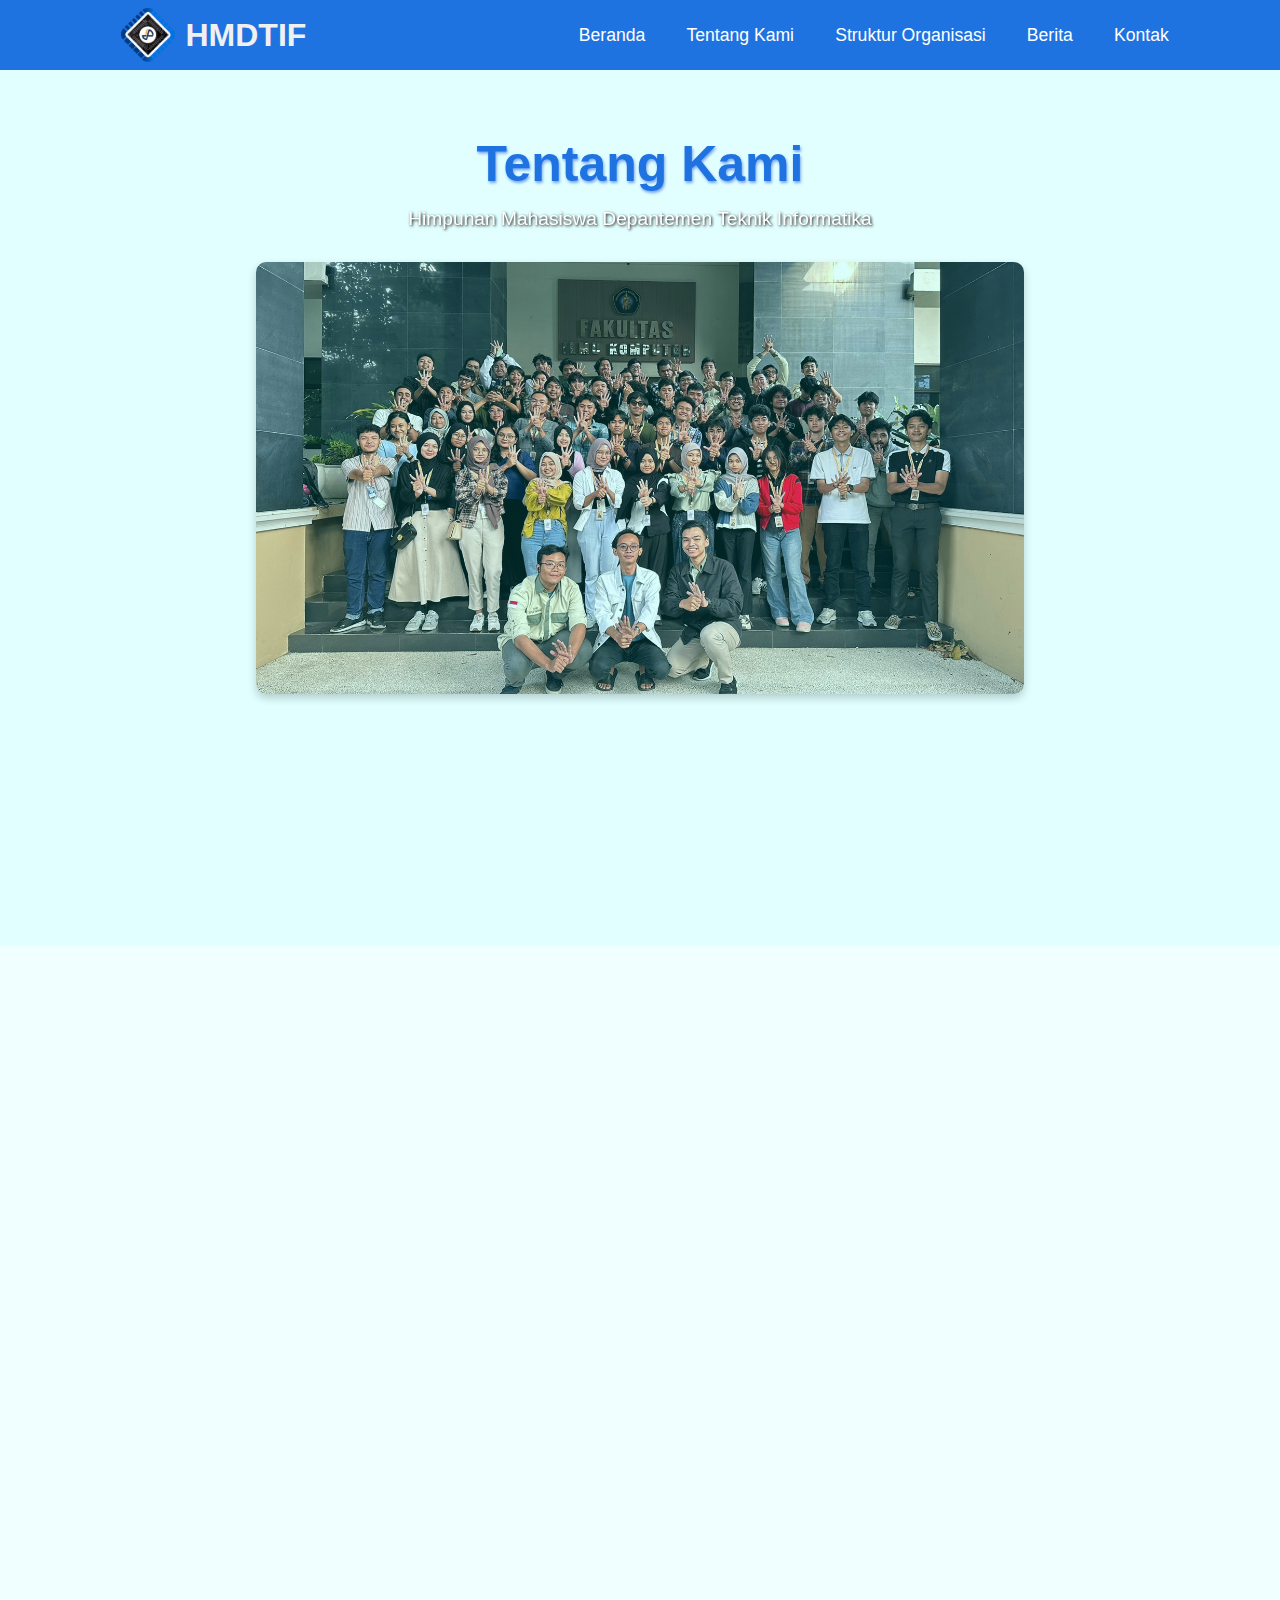
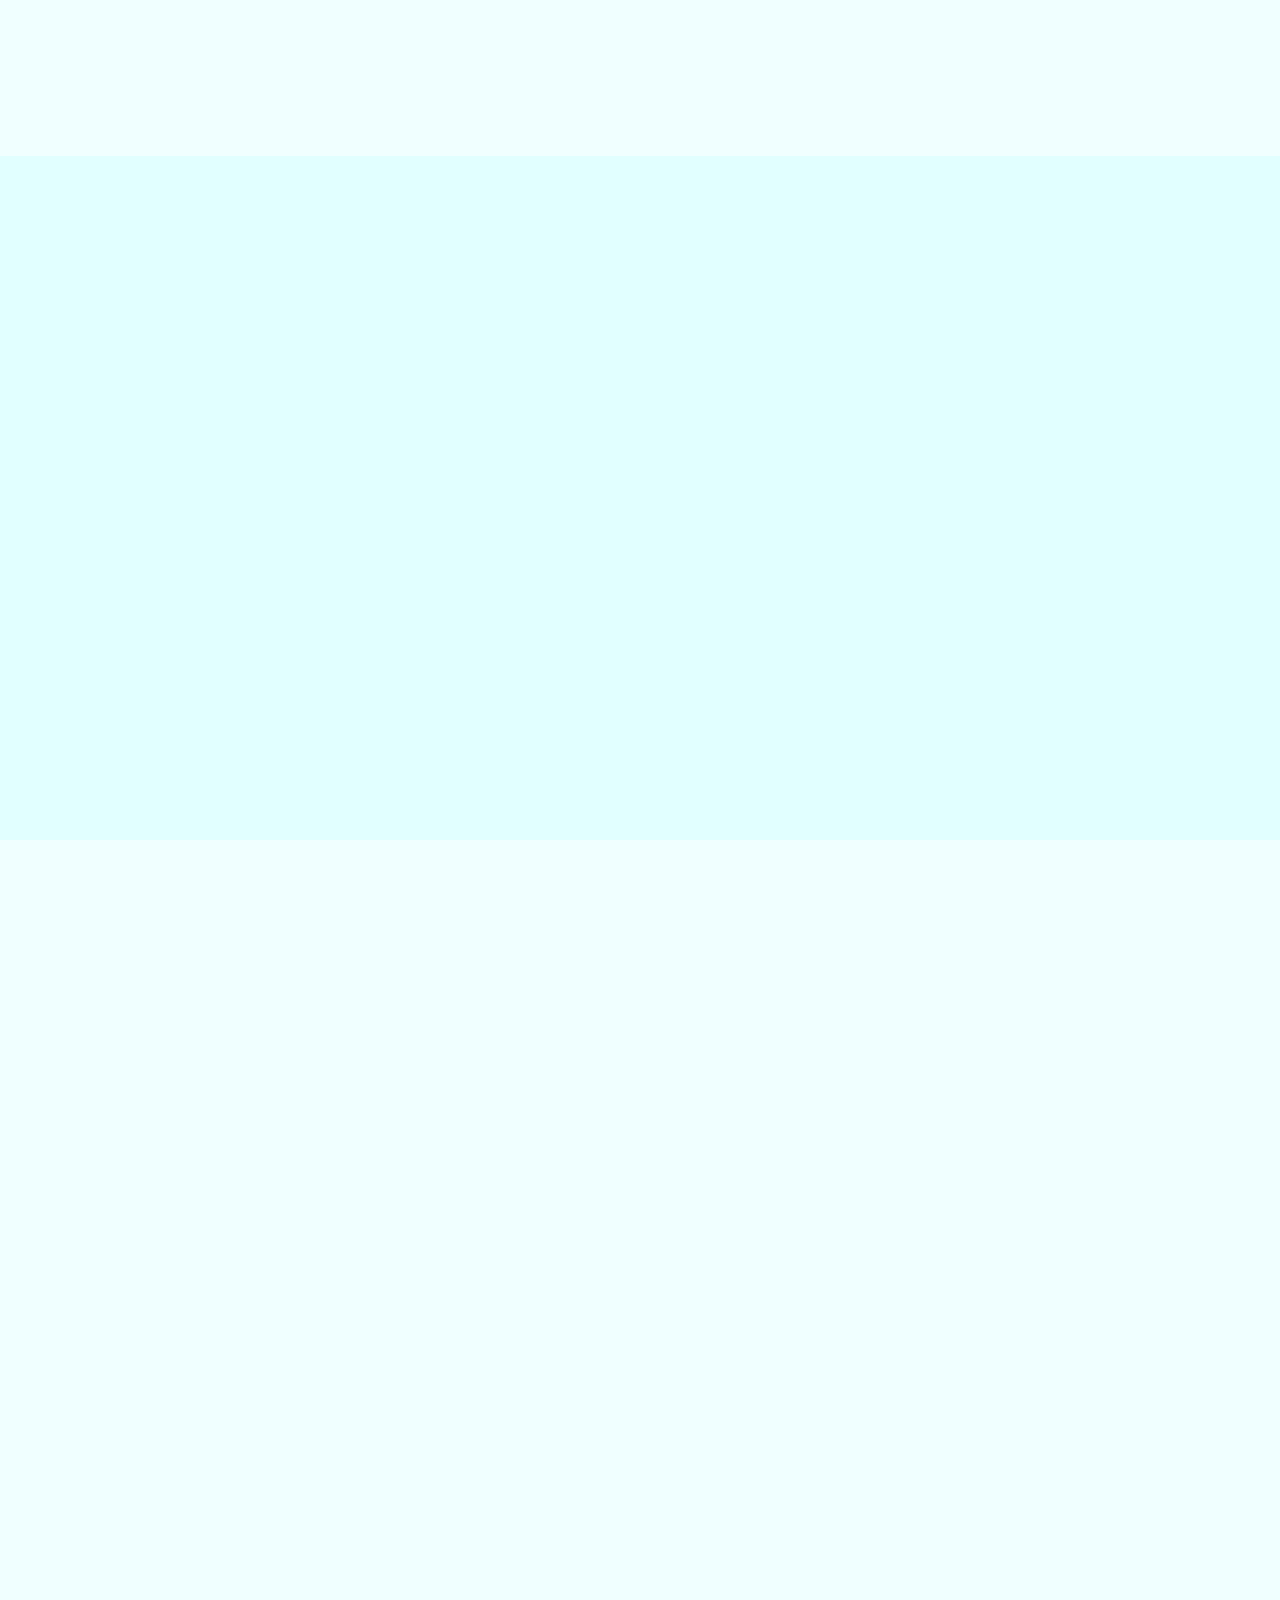
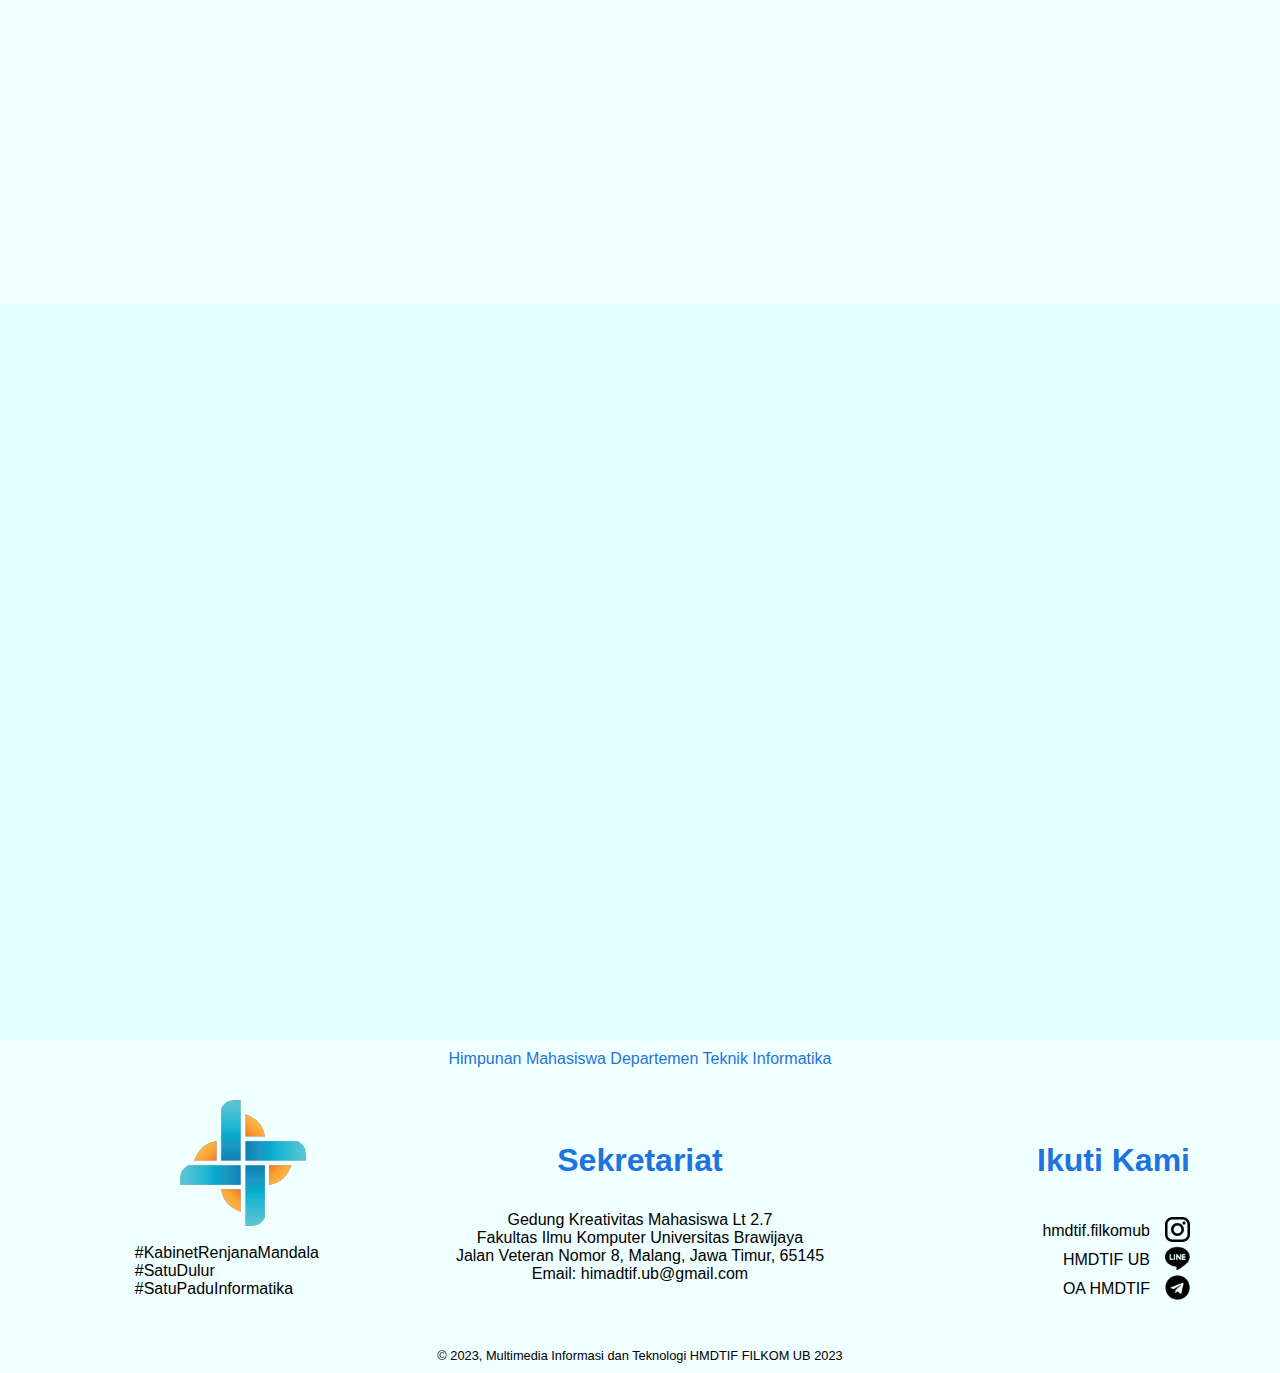
<file: index2.html>
<!DOCTYPE html>
<html lang="en">
<head>
    <meta charset="UTF-8">
    <meta http-equiv="X-UA-Compatible" content="IE=edge">
    <meta name="viewport" content="width=device-width, initial-scale=1">
    <title>HMDTIF</title>
    <link rel="icon" href="./assets/image/favicon.ico">
    <link rel="stylesheet" href="./assets/styles/style.css">
    <!-- AOS -->
    <link rel="stylesheet" href="https://unpkg.com/aos@next/dist/aos.css" />

    <!-- <link href="https://fonts.googleapis.com/css2?family=Poppins&display=swap"
    rel="stylesheet"> -->
</head>
<body>
    <nav>
        <div class="navLogo">
            <img src="./assets/image/logo_hmdtif.png" alt="logo HMDTIF">
            <h1>HMDTIF</h1>
        </div>
        <ul>
            <li><a href="index.html#/home">Beranda</a></li> 
            <li><a href="index.html#/tentang-kami">Tentang Kami</a></li>
            <li><a href="index.html#/struktur-organisasi">Struktur Organisasi</a></li>
            <li><a href="index.html#/berita">Berita</a></li>
            <li><a href="index.html#/kontak">Kontak</a></li>
        </ul>
        <div class="menu-toggle">
            <input type="checkbox"/>
            <span></span>
            <span></span>
            <span></span>
        </div>
    </nav>

    <!--BAGIAN ISINYA-->
    <article class="sub-tk">
        <div class="j-tk" data-aos="fade-up">
            <h2>Tentang Kami</h2>
        </div>
        <div class="sub2-t-tk" data-aos="fade-up" data-aos-delay="100">
            <h3>Himpunan Mahasiswa Depantemen Teknik Informatika</h3>
        </div>
        <div class="sub-isi-tk">
            <div class="g-sub-tk" data-aos="fade-up" data-aos-delay="120">
                <img src="./assets/image/fb1.png" alt="">
            </div>
            <div class="sub-t-tk" data-aos="fade-up">
                <p>
                    Himpunan Mahasiswa Departemen Teknik Informatika merupakan lembaga yang mewadahi mahasiswa departemen teknik informatika, untuk meningkatkan prestasi meningkatkan optimalisasi peran advokasi,
                        sebagai tempat eksplorasi minat bakat, meningkatkan soft skill, menumbuhkan rasa kekeluargaan, kebersamaan dan toleransi, serta menjadi wadah kerja kolaboratif Departemen Teknik Informatika.
                </p>
            </div>
        </div>
    </article>
    <article class="sub-vm">
        <div class="j-vm" data-aos="fade-up">
            <h2>Visi dan Misi</h2>
        </div>
        <div class="isi-v">
            <div class="j-v" data-aos="fade-right" data-aos-delay="150">
                <h1>Visi</h1>
            </div>
                <div class="t-v" data-aos="fade-right" data-aos-delay="220">
                    <p>
                        Mewujudkan himpunan mahasiswa departemen teknik informatika sebagai wadah untuk meningkatkan prestasi, meningkatkan soft skill, menumbuhkan rasa kekeluargaan, kebersamaan dan toleransi, serta menjadi
                        wadah kerja kolaboratif departemen teknik informatika, sehingga tercipta himpunan mahasiswa departemen teknik informatika yang berprestasi, profesional, dan memiliki etika.
                    </p>
            </div>
        </div>
        <div class="isi-m">
            <div class="j-m" data-aos="fade-left" data-aos-delay="270">
                <h1>Misi</h1>
            </div>
                <div class="t-m" data-aos="fade-left" data-aos-delay="320">
                    <ul>
                        <li>Mengoptimalkan peran advokasi yang responsif dan informatif.</li>
                        <li>Mewadahi mahasiswa departemen teknik informatika untuk meningkatkan prestasi baik akademik maupun non akademik.</li>
                        <li>Mewadahi mahasiswa departemen teknik informatika dalam penyaluran minat dan bakat.</li>
                        <li>Meningkatkan rasa kekeluargaan antar mahasiswa departemen teknik informatika.</li>
                        <li>Melaksanakan kaderisasi baik dalam himpunan mahasiswa departemen teknik informatika maupun dalam angkatan mahasiswa departemen teknik informatika dengan mengedepankan nilai mutu dan etika yang
                            profesional sesuai budaya masing-masing.</li>
                        <li>Memaksimalkan komunikasi antar civitas akademika departemen teknik informatika.</li>
                    </ul>
                </div>   
        </div>
    </article>
    <article class="sub-ak">
        <div class="j-ak" data-aos="fade-up">
            <h2>3 Arah Kerja</h2>
        </div>
        <div class="isi-kotak-ak">
            <div class="kotak-ak" data-aos="fade-up-left">
                <img src="./assets/image/test-ak.png" alt="">
                <div class="t-kotak-ak">
                    <h2>KREATIF</h2>
                </div>
            </div>
            <div class="kotak-ak" data-aos="fade-up-left">
                <img src="./assets/image/test-ak.png" alt="">
                <div class="t-kotak-ak">
                    <h2>KOLABORATIF</h2>
                </div>
            </div>
            <div class="kotak-ak" data-aos="fade-up-left">
                <img src="./assets/image/test-ak.png" alt="">
                <div class="t-kotak-ak">
                    <h2>INOVATIF</h2>
                </div>
            </div>
        </div>
    </article>
    <article class="sub-flogo">
        <div class="j-flogo" data-aos="fade-up">
            <h2>Filosofi Logo Himpunan</h2>
        </div>
        <div class="isi-flogo">
            <div class="g-flogo" data-aos="fade-down" data-aos-delay="100">
                <img src="./assets/image/logo_hmdtif.png" alt="">
            </div>
            <div class="isi-t-flogo">
                <div class="l-t-flogo">
                    <div class="t-flogo" data-aos="fade-up-right" data-aos-delay="120">
                        <h1>Lambang Departemen Teknik Informatika</h1>
                        <p>
                            Disertakannya lambang Departemen Teknik Informatika melambangkan bahwa HMDTIF membawa nama besar Program Studi Teknik Komputer dan Teknik Informatika FILKOM UB.
                        </p>
                    </div>
                    <div class="t-flogo" data-aos="fade-up-right" data-aos-delay="120">
                        <h1>Kaki - kaki IC</h1>
                        <p>
                            Kaki-kaki IC yang mengelilingi Lambang Departemen Teknik Informatika melambangkan anggota HMDTIF yang saling kompak untuk menjunjung tinggi nama besar Departemen Tekniik Informatika FILKOM UB.
                        </p>
                    </div>
                    <div class="t-flogo" data-aos="fade-up-right" data-aos-delay="120">
                        <h1>Warna Hitam</h1>
                        <p>
                            Melambangkan keberanian, kekuatan, dan ketenangan.
                        </p>
                    </div>
                </div>
                <div class="r-t-flogo">
                    <div class="t-flogo" data-aos="fade-up-left" data-aos-delay="150">
                        <h1>Sirkuit Rangkaian pada PCB Board</h1>
                        <p>
                            Melambangkan bahwa masing-masing anggota HMDTIF saling terhubung khususnya dalam ranah HMDTIF, seperti komponen satu dengan yang lain yang saling terintegrasi oleh sirkuit pada PCB Board.
                        </p>
                    </div>
                    <div class="t-flogo" data-aos="fade-up-left" data-aos-delay="150">
                        <h1>Jumlah Kaki IC 23</h1>
                        <p>
                            Melambangkan angka 23 yang merupakan tahun disahkannya Himpunan Mahasiswa Departemen Teknik Informatika.
                        </p>
                    </div>
                    <div class="t-flogo" data-aos="fade-up-left" data-aos-delay="150">
                        <h1>Warna Biru</h1>
                        <p>
                            Melambangkan kejujuran, kestabilan, dan kesejukan.
                        </p>
                    </div>
                </div>
            </div>
        </div>
    </article>
    <article class="sub-fkab">
        <div class="j-fkab" data-aos="fade-up">
            <h2>Filosofi Logo Kabinet</h2>
        </div>
        <div class="isi-fkab">
            <div class="l-t-fkab">
                <div class="kotak-fkab" data-aos="fade-up-right" data-aos-delay="120">
                    <div class="g-kotak-fkab">
                        <img src="./assets/image/kabinet(1).png" alt="">
                    </div>     
                    <div class="r-kotak-fkab">
                        <h1>Kincir Angin</h1>
                        <p>Melambangkan sebuah inovasi dan gerakan yang membuat teknologi semakin maju untuk dapat mencapai tujuan bersama-sama.</p>    
                    </div>
                </div>
                <div class="kotak-fkab" data-aos="fade-up-right" data-aos-delay="120">
                    <div class="g-kotak-fkab">
                        <img src="./assets/image/kabinet(4).png" alt="">
                    </div>
                    <div class="r-kotak-fkab">
                        <h1>Warna Biru</h1>
                        <p>Melambangkan stabilitas, kepercayaan, solidaritas, dan kehangatan.</p>    
                    </div>
                </div>    
            </div>
            <div class="r-t-fkab">
                <div class="kotak-fkab" data-aos="fade-up-left" data-aos-delay="150">
                    <div class="g-kotak-fkab">
                        <img src="./assets/image/kabinet(2).png" alt="">
                    </div>
                    <div class="r-kotak-fkab">
                        <h1>Bilah Kincir Angin</h1>
                        <p>Melambangkan kolaborasi, ketertarikan, dan kebersamaan antar anggota himpunan antar lembaga juga kemahasiswaan lainnya.</p>
                    </div>
                </div>
                <div class="kotak-fkab" data-aos="fade-up-left" data-aos-delay="150">
                    <div class="g-kotak-fkab">
                        <img src="./assets/image/kabinet(3).png" alt="">   
                    </div>  
                    <div class="r-kotak-fkab">
                        <h1>Warna Jingga</h1>
                        <p>Melambangkan kreativitas, semangat, optimisme, dan inovasi.</p>    
                    </div>
                </div>    
            </div>
        </div>
    </article>
    <div class="f-top">
        <p>Himpunan Mahasiswa Departemen Teknik Informatika</p>   
    </div>
    <footer id="/kontak" class="footer">    
            <div class="footer-1">
                <div class="logo-kabinet">
                    <img src="./assets/image/up_logo_kabinet.png" alt="Logo Kabinet">    
                </div>
                <div class="tagline">
                    <p>#KabinetRenjanaMandala</p>
                    <p>#SatuDulur</p>
                    <p>#SatuPaduInformatika</p>
                </div>
            </div>
            <div class="footer-2">
                <h1>Sekretariat</h1>
                    <p>Gedung Kreativitas Mahasiswa Lt 2.7</p>
                    <p>Fakultas Ilmu Komputer Universitas Brawijaya</p>
                    <p>Jalan Veteran Nomor 8, Malang, Jawa Timur, 65145</p>
                    <p><a target="_blank" href="mailto:himadtif.ub@gmail.com">Email: himadtif.ub@gmail.com</a></p>
            </div>
            <div class="footer-3">
                <h1>Ikuti Kami</h1>
                <div class="social-media">
                    <a target="_blank" href="https://www.instagram.com/hmdtif.filkomub/">
                        <span class="sm-isi">hmdtif.filkomub<div class="dstc"></div><img src="./assets/image/IG.svg" alt="instagram" class="g-top"></span>
                        </a>
                    <a target="_blank" href="https://line.me/R/ti/p/@088bgdzg">
                        <span class="sm-isi">HMDTIF UB<div class="dstc"></div><img src="./assets/image/line.svg" alt="line" class="g-top"></span>
                        </a>
                    <a target="_blank" href="https://t.me/+xQ_JUCkP3iUzYWY1">
                        <span class="sm-isi">OA HMDTIF<div class="dstc"></div><img src="./assets/image/telegram.svg" alt="telegram" class="g-top"></span>
                        </a>    
                </div>
            </div>
    </footer>
    <div class="f-bottom">
        <p>&copy; 2023, Multimedia Informasi dan Teknologi HMDTIF FILKOM UB 2023</p>    
    </div>
<script src="/assets/script/script.js"></script>
<script src="https://unpkg.com/aos@next/dist/aos.js"></script>
<script>
  AOS.init({
    offset: 170,
    duration: 1300,
  });
</script> 
</body>
</html>
</file>
<file: assets/styles/style.css>
*{
  margin: 0;
  padding: 0;
  box-sizing: border-box;
}
html{
  font-size: 16px;
  overflow-x: hidden;
}
body {
    font-family: 'Poppins', sans-serif;
    display: block;
}
.navLogo img{
  font-size: 1.6rem;
}
nav .navLogo {
  display: flex;
  color: #f0f0f0;
  align-items: center;
}
nav {
  display: flex;
  justify-content: space-around;
  padding: 20px 0;
  height: 70px;
  align-items: center;
  background-color: rgb(31, 115, 224);
  top: 0;
  position: sticky;
  z-index: 1;
}
nav ul {
  display: flex;
  list-style: none;
  padding-left: 50px;
  justify-content: space-between;
  width: 50%;
}
nav ul li a{
  color: white;
  text-decoration: none;
  font-size: 1.1rem;
}
nav ul li a:hover{
  color: rgb(225, 255, 255);
  font-weight: bold;
}
nav img {
    max-width: 100%;
    height: 2.9em;
    width: 2.9em;
    padding: 10px;
}
article{
  font-size: 20px;
}
article section h4{
  font-size: 1.25em;
}
article section p{
  font-size: 0.8em;
}

.bg_beranda{
  background-image: url(../image/DSC_0048.JPG);
  background-repeat: no-repeat;
  background-position: center center;
  background-size: cover;
  display: flex;
  flex-direction: column;
  box-sizing: border-box;
  min-width: 0px;
  min-height: 0px;
  max-width: 100%;
  max-height: auto;
}
.bg_isi{
  display: flex;
  align-items: center;
  flex-direction: column;
  min-width: 0;
  min-height: 0;
  padding: 200px 0 300px 0;
  max-width: 100%;
  box-sizing: border-box;
  background-color: rgb(0, 0, 0, 0.3);
}
.bg_isi h2{
  visibility: hidden;
}
.bg_beranda h1{
  text-align: center;
  font-weight: 700;
  font-size: 3em;
  color: #f0ffff;
  opacity: 1;
  text-shadow: 1px 1px 5px black;
}
.bg_beranda h3{
  text-align: center;
  font-weight: 400;
  font-size: 1em;
  color: azure;
  letter-spacing: 4px;
}
.animasi{
  line-height: 3em;
}
/* =========SAMBUTAN========= 
.sambutan{
  display: flex;
  align-items: center;
  flex-direction: row;
  min-width: 0;
  min-height: 0;
  padding: 50px;
  max-width: 100%;
  box-sizing: border-box;
  <!--background-color: azure; -->
}
.foto-KWK{
  filter:brightness(150%);
  display: flex;
  flex-direction: column;
  box-sizing: border-box;
  background-image: url(/assets/image/contoh-foto-KWK.png);
  background-repeat: no-repeat;
  background-size: contain;
  background-position: center center;
  min-height: 600px;
  height: 100%;
  min-width: 0px;
  flex-basis: 50%;
}
.teks-sambutan{
  display: flex;
  box-sizing: border-box;
  flex-direction: column;
  min-width: 0;
  min-height: 0;
  flex-basis: 50%;
}
.teks-isi{
  font-size: 0.8em;
  line-height: 20px;
  text-align: justify;
} */
/* ================================================================== */
/* Hamburger Menu */
.menu-toggle{
  display: none;
  flex-direction: column;
  height: 20px;
  justify-content: space-between;
  position: relative;
}
.menu-toggle input{
  position: absolute;
  width: 42px;
  height: 28px;
  left: -7px;
  top: -4px;
  opacity: 0;
  cursor: pointer;
  z-index: 2;
}
.menu-toggle span{
  display: block;
  width: 28px; height: 3px;
  background-color: rgb(255, 255, 255);
  border-radius: 3px;
  transition: all 0.5s;
}

/* hamburger menu animation */
.menu-toggle span:nth-child(2){
  transform-origin: 0 0;
}
.menu-toggle span:nth-child(4){
  transform-origin: 0 100%;
}
.menu-toggle input:checked ~ span:nth-child(2){
  transform: rotate(45deg) translate(-1px, -1px);
  background-color: rgb(255, 255, 255);
}
.menu-toggle input:checked ~ span:nth-child(3){
  transform: scale(0);
  opacity: 0;
}
.menu-toggle input:checked ~ span:nth-child(4){
  transform: rotate(-45deg) translate(-1px, 0);
  background-color: rgb(255, 255, 255);
}

/* =========Bagian Isi========= */
/* BAGIAN TENTANG KAMI */
.tentang-kami{
  background-color: #e1ffff;
  display: block;
  padding-top: 50px;
  padding-bottom: 40px;
  flex-wrap: wrap;
}
.sub-tk{
  background-color: #e1ffff;
  display: block;
  padding-top: 50px;
  padding-bottom: 40px;
  flex-wrap: wrap;
}
.j-tk h2{
  text-align: center;
  font-size: 2.5em;
  padding: 15px 0;
  color: rgb(31, 115, 224);
  text-shadow: 1px 2px 3px rgb(118, 164, 250);
}
.isi-tk{
  display: flex;
  align-items: center;
  flex-direction: row;
  min-width: 0;
  min-height: 0;
  padding: 50px;
  max-width: 100%;
  box-sizing: border-box;
  margin-right: 5em;
  /* background-color: azure; */
}
.sub-isi-tk{
  display: flex;
  align-items: center;
  flex-direction: column;
  min-width: 0;
  min-height: 0;
  box-sizing: border-box;
  margin: auto;
  /* background-color: azure; */
}
.sub2-t-tk h3{
  text-align: center;
  font-size: 1.2rem;
  font-weight: 500;
  color: rgb(255, 255, 255);
  text-shadow: 1px 1px 3px rgb(0, 0, 0);
}
.g-sub-tk{
  display: flex;
  justify-content: center;
  align-items: center;
  margin-top: 2rem;
}
.g-sub-tk img{
  height: auto;
  width: 60%;
  max-width: 100%;
  border-radius: 10px;
  box-shadow: 0 4px 8px 0 rgba(0, 0, 0, 0.2);
}
.g-tk{
  display: flex;
  flex-basis: 40%;
  flex-direction: column;
  box-sizing: border-box;
  background-image: url(../image/logo_hmdtif.png);
  background-repeat: no-repeat;
  background-size: contain;
  min-height: 350px;
  height: 100%;
  min-width: 0;
  background-position: center center;
  margin: 15px 0;
}
.t-tk{
  display: flex;
  flex-basis: 60%;
  box-sizing: border-box;
  flex-direction: column;
  text-align: justify;
}
.sub-t-tk{
  box-sizing: border-box;
  text-align: justify;
  width: 60%;
  margin: 3rem;
}
.sub-vm{
  min-height: 0;
  min-width: 0;
  background-color: azure;
  display: block;
  padding-top: 50px;
  padding-bottom: 40px;
  flex-wrap: wrap;
}
.j-vm h2{
  text-align: center;
  font-size: 2.5em;
  padding: 15px 0;
  color: rgb(31, 115, 224);
  text-shadow: 1px 2px 3px rgb(118, 164, 250);
  margin-bottom: 3rem;  
}
.isi-v{
  margin-left: 15%;
}
.j-v h1{
  text-align: left;
  font-size: 2.3rem;
  margin-top: 1.5rem;
  color: rgb(31, 115, 224);
}
.t-v{
  text-align: justify;
  width: 60%;
  margin-bottom: 2rem;
}
.isi-m{
  margin-right: 15%;
}
.j-m h1{
  text-align: right;
  font-size: 2.3rem;
  margin-top: 1.5rem;
  color: rgb(31, 115, 224);
}
.t-m{
  text-align: justify;
  padding-left: 35%;
  margin-bottom: 2rem;
}
.sub-ak{
  background-color: #e1ffff;
  display: block;
  padding-top: 50px;
  padding-bottom: 40px;
  flex-wrap: wrap;
}
.j-ak h2{
  text-align: center;
  font-size: 2.5em;
  padding: 15px 0;
  color: rgb(31, 115, 224);
  text-shadow: 1px 2px 3px rgb(118, 164, 250);
  margin-bottom: 3rem;
}
.isi-kotak-ak{
  display: flex;
  flex-wrap: wrap;
  box-sizing: border-box;
  flex-direction: row;
  justify-content: space-evenly;
  padding: 30px;
}
.kotak-ak{
  display: block;
  margin: 30px;
}
.kotak-ak img{
  height: 300px;
  width: 280px;
  border-radius: 10px;
  object-fit: cover;
}
.t-kotak-ak h2{
  color: rgb(31, 115, 224);
  font-weight: 600;
  font-size: 1.8rem;
  text-align: center;
  margin-left: auto;
  margin-right: auto;
}
.sub-flogo{
  background-color: azure;
  display: block;
  padding-top: 50px;
  padding-bottom: 40px;
  flex-wrap: wrap;
}
.j-flogo h2{
  text-align: center;
  font-size: 2.5em;
  padding: 15px 0;
  color: rgb(31, 115, 224);
  text-shadow: 1px 2px 3px rgb(118, 164, 250);
}
.isi-flogo{
  display: flex;
  align-items: center;
  flex-direction: column;
  min-width: 0;
  min-height: 0;
  padding: 30px;
  margin-top: 3rem;
  max-width: 100%;
}
.g-flogo img{
  max-width: 330px;
  display: flex;
  align-items: center;
  margin-bottom: 3rem;
}
.isi-t-flogo{
  display: flex;
  flex-direction: row;
  flex-wrap: wrap;
  justify-content: space-around;
  box-sizing: border-box;
  padding: 20px;
}
.l-t-flogo{
  display: flex;
  flex-direction: column;
  flex-basis: 45%;
}
.r-t-flogo{
  display: flex;
  flex-direction: column;
  flex-basis: 45%;
}
.t-flogo h1{
  color: white;
  margin-bottom: 0.7rem;
  display:inline-block;
  background-color: rgb(31, 115, 224);
  border-radius: 13px;
  padding-left: 10px;
  padding-right: 10px;
  font-size: 1.4rem;
}
.t-flogo p{
  margin-bottom: 1rem;
  font-size: 1.2rem;
  text-align: justify;
}
.sub-fkab{
  background-color: #e1ffff;
  display: block;
  padding-top: 50px;
  padding-bottom: 40px;
  flex-wrap: wrap;
}
.j-fkab h2{
  text-align: center;
  font-size: 2.5em;
  padding: 15px 0;
  color: rgb(31, 115, 224);
  text-shadow: 1px 2px 3px rgb(118, 164, 250);
}
.isi-fkab{
  display: flex;
  flex-wrap: wrap;
  flex-direction: row;
  justify-content: space-around;
  padding: 30px;
  margin-top: 3rem;
}
.kotak-fkab{
  display: flex;
  flex-direction: row;
  justify-content: space-between;
  align-items: flex-start;
  margin: 15px;
}
.l-t-fkab{
  display: flex;
  flex-direction:column;
  flex-basis: 40%;
}
.r-t-fkab{
  display: flex;
  flex-direction: column;
  flex-basis: 40%;  
}
.r-kotak-fkab h1{
  margin-bottom: 0.3rem;
  text-align: left;
  font-size: 1.7rem;
  font-weight: bold;
  color: black;
}
.kotak-fkab p{
  text-align: justify;
  font-size: 1.2rem;
}
.g-kotak-fkab img{
  margin: 20px;
  height: 150px;
  width: 150px;
}
.r-kotak-fkab{
  flex: 60%;
  display: flex;
  flex-direction: column;
}
/* BAGIAN STRUKTUR ORGANISASI */
.struktur-organisasi{
  background-color: azure;
  display: block;
  padding-top: 50px;
  padding-bottom: 40px;
  min-height: 0;
  min-width: 0;
}
.j-sk h2{
  text-align: center;
  font-size: 2.5em;
  padding: 15px 0;
  margin-bottom: 3rem;
  color: rgb(31, 115, 224);
  text-shadow: 1px 2px 3px rgb(118, 164, 250);
}
.g-sk{
  display: flex;
  justify-content: center;
  align-items: center;
}
.g-sk img{
  margin-bottom: 3rem;
  height: auto;
  width: 80%;
  max-width: 100%;
  border-radius: 15px;
  box-shadow: 0 4px 8px 0 rgba(56, 56, 56, 0.3);
}
/* BAGAIN BERITA */
.berita{
  background-color: #e1ffff;
  flex-wrap: wrap;
  display: block;
  padding-top: 50px;
  padding-bottom: 40px;
  min-height: 0;
  min-width: 0;
  flex-direction: row;
}
.j-berita h2{
  text-align: center;
  font-size: 2.5em;
  padding: 15px 0;
  color: rgb(31, 115, 224);
  text-shadow: 1px 2px 3px rgb(118, 164, 250);
}
.kotak-isi{
  display: flex;
  flex-wrap: wrap;
  box-sizing: border-box;
  flex-direction: row;
  justify-content: space-evenly;
  padding: 28px;
}
.kotak{
  display: block;
  border-radius: 7px;
  padding: 15px;
  box-shadow: 0 4px 8px 0 rgba(0, 0, 0, 0.2);
  margin: 15px;
  background-color: #f0f8ff;
  cursor: pointer;
  max-width: 360px;
  height: auto; 
}
.kotak:hover{
  transform: translate(0px, -4px);
  transition-duration: 0.3s;
}
.t-kotak{
  margin-left: auto;
  margin-right: auto;
  padding: 1.2em;
}
.kotak img{
  height: 330px;
  border-radius: 5px;
  object-fit: cover;
}
.t-kotak h2{
  color: black; /*warna mengikuti template post*/
  font-size: 1rem;
  text-align: center;
  margin-left: auto;
  margin-right: auto;
}
.kotak a{
  text-decoration: none;
  color:rgb(31, 115, 224);
}
.btn-1, .btn-2{
  margin-top: 2em;
  text-align: center;
}
.btn-1 button{
  padding: 10px;
  border-radius: 20px;
  cursor: pointer;
  color: rgb(31, 115, 224);
  border-color: rgb(114, 167, 236);
  background-color: azure;
  font-size: 1.2rem;
  font-family: 'Poppins',sans-serif;
  font-weight: 600;;
}
.btn-2 button{
  padding: 10px;
  border-radius: 20px;
  cursor: pointer;
  color: rgb(31, 115, 224);
  border-color: rgb(114, 167, 236);
  background-color: azure;
  font-size: 1.2rem;
  font-family: 'Poppins',sans-serif;
  font-weight: 600;
}
.btn-1 button:hover, .btn-2 button:hover{
  background-color: rgb(67, 133, 255);
}
.berita-btn:hover, .btn-tk:hover{
  color: aliceblue;
}
/* ==========bagian footer========== */
.footer{
  box-sizing: border-box;
  min-height: 0;
  min-width: 0;
  max-width: 100%;
  width: 100%;
  display: flex;
  flex-direction: row;
  background-color: azure;
  padding: 20px 70px;
  justify-content: center;
}
.footer-1{
  display: flex;
  box-sizing: border-box;
  flex-direction: column;
  padding: 0 20px 20px 20px;
  width: 350px;
  max-width: 100%;
}
.tagline{
  margin-left: 2.8rem;
  text-align: left;
  font-weight: 400;
}
.logo-kabinet img{
  display: block;
  height: 130px;
  width: 130px;
  justify-content: center;
  margin-left: auto;
  margin-right: auto;
  margin-bottom: 1rem;
}
.footer-2{
  display: flex;
  box-sizing: border-box;
  flex-direction: column;
  padding-left: 2rem;
  padding-right: 2rem;
  text-align: center;
  width: 450px;
  padding: 20px;
  max-width: 100%;
}
.footer-2 a{
  text-decoration: none;
  color: black;
  cursor: pointer;
}
.footer-2 h1{
  margin-bottom: 2rem;
  margin-top: 1.5rem;
  color: rgb(31, 115, 224);
}
.footer-2 p{
  font-weight: 400;
}
.footer-3{
  display: flex;
  flex-direction: column;
  padding: 20px;
  width: 350px;
  text-align: right;
}
.footer-3 h1{
  margin-top: 1.5rem;
  margin-bottom: 2rem;
  color: rgb(31, 115, 224); 
}
.social-media a{
  cursor: pointer;
  display: flex;
  flex-direction: column;
  text-decoration: none;
  color: black;
  font-weight: 500;
}
.social-media img{
  position: relative;
  top: 6px;
  max-height: 25px;
  max-width: 25px;
  flex: 0 0 auto;
}
.sm-isi span{
  display: inline-flex;
  flex-direction: row;
  box-sizing: border-box;
  align-items: center;
  max-width: 100%;
  min-width: 0;
  min-height: 0;
}
.dstc{
  width: 15px;
  align-self: stretch;
  display: inline-flex;
}
.f-top{
  padding: 10px 0;
  text-align: center;
  background-color: azure;
  display: block;
  flex-direction: column;
}
.f-top p{
  color: rgb(31, 115, 224);
  font-weight: 500;
}
.f-bottom{
  text-align: center;
  display: block;
  flex-direction: column;
  background-color: azure;
  padding: 10px 0 10px 0;
  font-size: 0.8rem;
}
/* ================================================================================================================ */
/* responsive untuk tablet */
@media screen and (max-width: 910px) {
  /* =========BAGIAN NAVBAR========= */
  .menu-toggle{
    display: flex;
  }
  .menu-toggle span{
    z-index: 2;
  }
  nav{
    z-index: 1;
  }
  nav ul{
    position: absolute;
    top: 0;
    right: 0;
    left: 0;
    width: 100%;
    height: 70vh;
    flex-direction: column;
    align-items: center;
    justify-content: space-evenly;
    background-color: rgb(31, 115, 224);
    z-index: 1;
    transform: translateY(-100%);
    transition: all 0.7s;
    opacity: 0;
  }
  nav ul.slide{
    transform: translateY(0);
    opacity: 1;
    z-index: 1;
  }
  main, footer{
    position: relative;
    z-index: 0;
  }
  nav ul li a{
    color: rgb(255, 255, 255);
    text-decoration: none;
    font-size: 1rem;
    justify-content: center;
  }
  /* =========SUB PAGE======== */
  .sub-t-tk{
    margin: 3rem 0 3rem 0;
    width: 80%;
  }
  .isi-v{
    margin-left: 8%;
  }
  .t-v{
    width: 75%;
  }
  .isi-m{
    margin-right: 8%;
  }
  .t-m{
    padding-left: 25%;
  }
  .t-flogo h1{
    font-size: 1.2rem;
    text-align: center;
    display: block;
  }
  .j-v h1, .j-m h1{
    font-size: 2.1rem;
  }
  .sub-t-tk p, .t-flogo p, .t-v p, .t-m li, .kotak-fkab p{
    font-size: 1rem;
  }
  .g-flogo img{
    max-width: 230px;
  }
  .kotak-fkab{
    flex-direction: column;
  }
  .r-kotak-fkab h1{
    font-size: 1.5rem;
  }
  .g-kotak-fkab{
    margin: auto;
  }

  /*stxdcfvgbhnjmtdcfvgbhunjitfgy*/
  .g-tk{
  height: auto;
  width: 60%;
  margin-left: auto;
  margin-right: auto;
  }
  .foto-KWK{
    min-width: 450px;
  }
  .sambutan{
    flex-direction: column;
  }
  .isi-tk{
    margin-right: 0;
    flex-direction: column;
  }
  .t-tk p{
    font-size: 1.2rem;
  }
  .footer{
    flex-direction: column;
    padding: 55px;
  }
  .footer-1{
    margin-left: auto;
    margin-right: auto;
    padding: 0 20px 20px 20px;
    width: 350px;
    max-width: 100%;
  }
  .tagline{
    text-align: center;
    margin-left: auto;
    margin-right: auto;
  }
  .logo-kabinet img{
    height: 190px;
    width: 190px;
    justify-content: center;
    margin-left: auto;
    margin-right: auto;
    margin-bottom: 1rem;
  }
  .footer-2{
    margin-left: auto;
    margin-right: auto;
  }
  .footer-3{
    text-align: center;
    margin-left: auto;
    margin-right: auto;
  }
  .social-media a{
    font-size: 1rem;
  }
}

/* responsive untuk mobile */
@media screen and (max-width: 650px) {  


  /* =========BAGIAN ISI========= */
  .foto-KWK{
    min-width: 450px;
  }
  .sambutan{
    flex-direction: column;
  }
  .bg_beranda{
    max-height: auto;
    max-width: 100%;
  }
  .bg_isi{
    padding: 50px 0 100px 0;
  }
  .bg_beranda h1{
    font-size: 2em;
  }
  .bg_beranda h3{
    font-size: 0.6em;
  }
  .animasi{
    line-height: 2.3em;
  }
  .isi-tk{
    flex-direction: column;
  }
  .t-tk p{
    font-size: 1rem;
  }
  .j-sk h2{
    margin-bottom: 0.5rem;
  }
  .g-tk{
    height: auto;
    width: 70%;
    margin-left: auto;
    margin-right: auto;
  }
  /* =========SUB PAGE======== */

  .sub2-t-tk h3{
    font-size: 1rem;
    margin-left: 0.5rem;
    margin-right: 0.5rem;
    margin-bottom: 1.5rem;
  }
  .sub-t-tk{
    margin: 0.5rem 0 3rem 0;
  }
  .j-vm h2 {
    margin-bottom: 0.5rem;
  }
  .j-ak h2 {
    margin-bottom: 0.5rem;
  }
  .isi-flogo {
    margin-top: 0.5rem;
  }
  .isi-fkab {
    margin-top: 0.5rem;
}
  .isi-t-flogo{
    flex-direction: column;
  }
  .isi-fkab{
    flex-direction: column;
  }
  .r-kotak-fkab h1{
    margin: auto;
  }
  .g-sub-tk{
    margin-top: 0.1rem;
    margin-bottom: 1rem;
  }

  /* =========FOOTER======== */
  .footer{
    flex-direction: column;
    padding: 20px;
  }
  .footer-1{
    margin-left: auto;
    margin-right: auto;
    padding: 0 20px 20px 20px;
    width: 350px;
    max-width: 100%;
  }
  .tagline{
    text-align: center;
    margin-left: auto;
    margin-right: auto;
    font-size: 1rem;
  }
  .logo-kabinet img{
    height: 190px;
    width: 190px;
    justify-content: center;
    margin-left: auto;
    margin-right: auto;
    margin-bottom: 1rem;
  }
  .footer-2{
    margin-left: auto;
    margin-right: auto;
  }
  .footer-2 h1{
    font-size: 2rem;
  }
  .footer-2 p{
    font-size: 1rem;
  }
  .footer-3{
    text-align: center;
    margin-left: auto;
    margin-right: auto;
  }
  .footer-3 h1{
    font-size: 2rem;
  }
  .social-media a{
    font-size: 1rem;
  }
}
</file>
